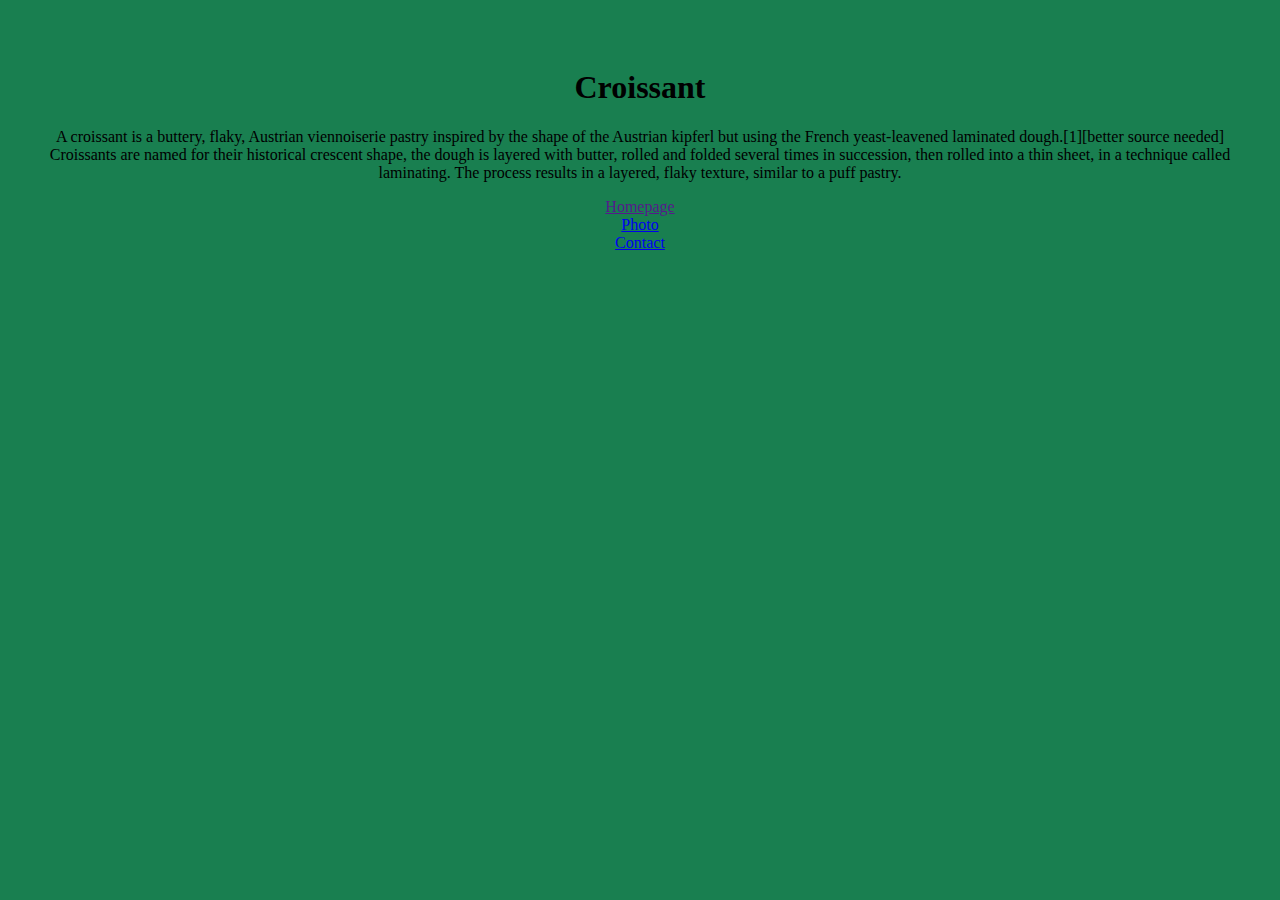
<file: index.html>
﻿<!DOCTYPE html>

<html lang="en" xmlns="http://www.w3.org/1999/xhtml">
<head>

    <title>Homepage</title>
    <meta charset="utf-8" />
    <meta name="description" content="this is about croissant." />

    <link href="https://cdn.jsdelivr.net/npm/bootstrap@5.0.2/dist/css/bootstrap.min.css" rel="stylesheet" integrity="sha384-EVSTQN3/azprG1Anm3QDgpJLIm9Nao0Yz1ztcQTwFspd3yD65VohhpuuCOmLASjC" crossorigin="anonymous">
    <link href="Style.css" rel="stylesheet" />
</head>
<body>
    <h1>Croissant</h1>
    <p>
        A croissant is a buttery, flaky, Austrian viennoiserie pastry inspired by the shape of the Austrian kipferl but using the French yeast-leavened laminated dough.[1][better source needed] Croissants are named for their historical crescent shape, the dough is layered with butter, rolled and folded several times in succession, then rolled into a thin sheet, in a technique called laminating. The process results in a layered, flaky texture, similar to a puff pastry.
    </p>
    <div class="d-flex justify-content-evenly">
        <div><a href="" title="croissant homepage">Homepage</a></div>
        <div>
            <a href="photo.html" title="croissant photo">Photo</a>
        </div>
        <div>  <a href="contact.html" title="contact us">Contact</a></div>
    </div>
</body>
</html>
</file>
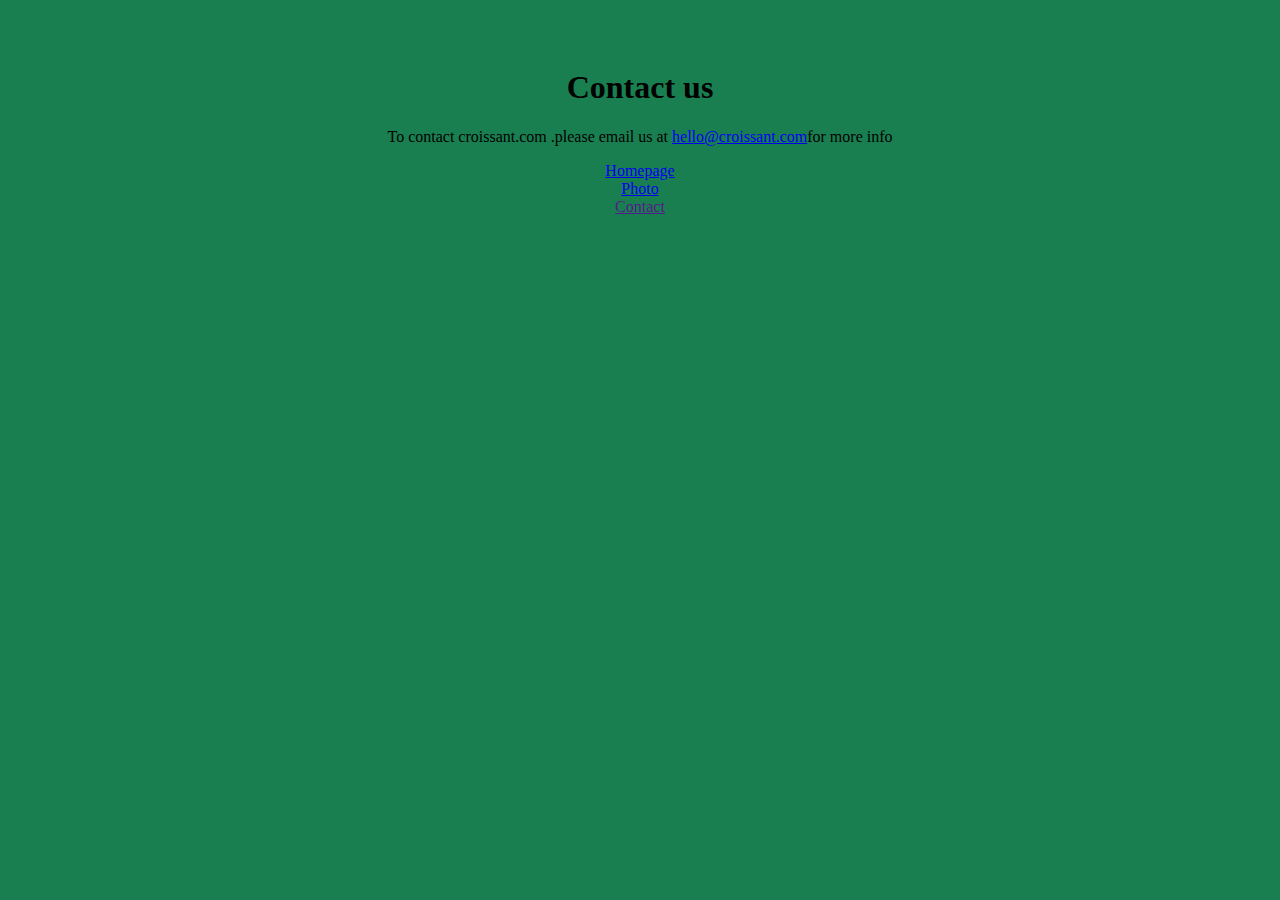
<file: contact.html>
﻿<!DOCTYPE html>

<html lang="en" xmlns="http://www.w3.org/1999/xhtml">
<head>

    <title>Contact</title>
    <meta charset="utf-8" />
    <meta name="description" content="this is about contact us on croissant site." />

    <link href="https://cdn.jsdelivr.net/npm/bootstrap@5.0.2/dist/css/bootstrap.min.css" rel="stylesheet" integrity="sha384-EVSTQN3/azprG1Anm3QDgpJLIm9Nao0Yz1ztcQTwFspd3yD65VohhpuuCOmLASjC" crossorigin="anonymous">

    <link href="Style.css" rel="stylesheet" />
</head>
<body>
    <h1> Contact us</h1>
    <p>
        To contact croissant.com .please email us at
        <a href="mailto:hello@croissant.com">hello@croissant.com</a>for more info
    </p>
    <div class="d-flex justify-content-evenly">
        <div><a href="index.html" title="croissant homepage">Homepage</a></div>
        <div>
            <a href="photo.html" title="croissant photo">Photo</a>
        </div>
        <div>  <a href="" title="contact us">Contact</a></div>
    </div>
</body>
</html>
</file>
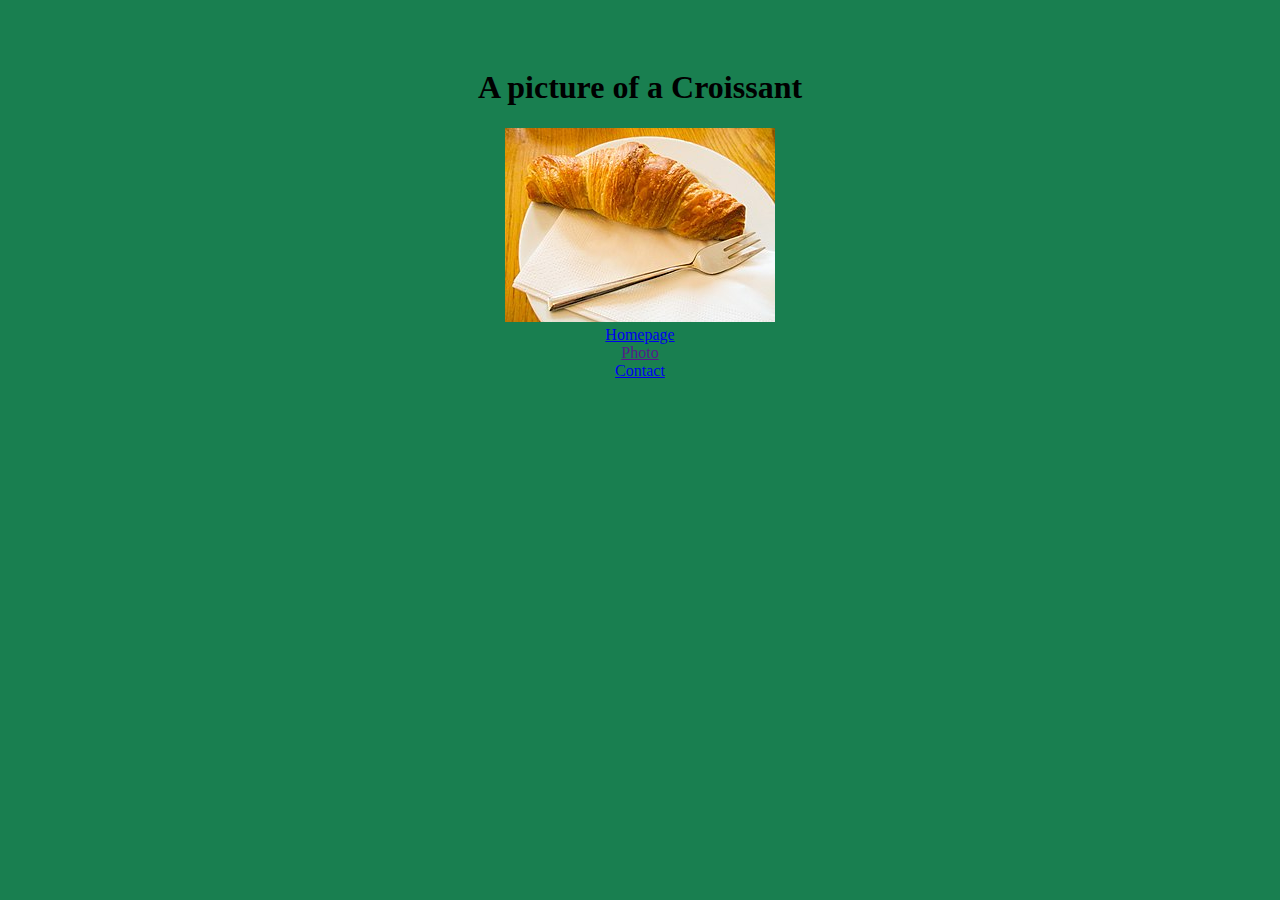
<file: photo.html>
﻿<!DOCTYPE html>

<html lang="en" xmlns="http://www.w3.org/1999/xhtml">
<head>

    <title>Photo</title>
    <meta charset="utf-8" />
    <meta name="description" content="this is photo of croissant." />

    <link href="https://cdn.jsdelivr.net/npm/bootstrap@5.0.2/dist/css/bootstrap.min.css" rel="stylesheet" integrity="sha384-EVSTQN3/azprG1Anm3QDgpJLIm9Nao0Yz1ztcQTwFspd3yD65VohhpuuCOmLASjC" crossorigin="anonymous">

    <link href="Style.css" rel="stylesheet" />
</head>
<body>
    <h1> A picture of a Croissant</h1>
    <img src="img/croissant.jpg" class="rounded" alt="croissant" />
    <br />
    <div class="d-flex justify-content-evenly">
        <div><a href="index.html" title="croissant homepage">Homepage</a></div>
        <div>
            <a href="" title="croissant photo">Photo</a>
        </div>
        <div>  <a href="contact.html" title="contact us">Contact</a></div>
    </div>
</body>
</html>
</file>
<file: Style.css>
﻿body
{
    background-color:#197f50;
    text-align:center;
    padding:40px;
}
</file>
